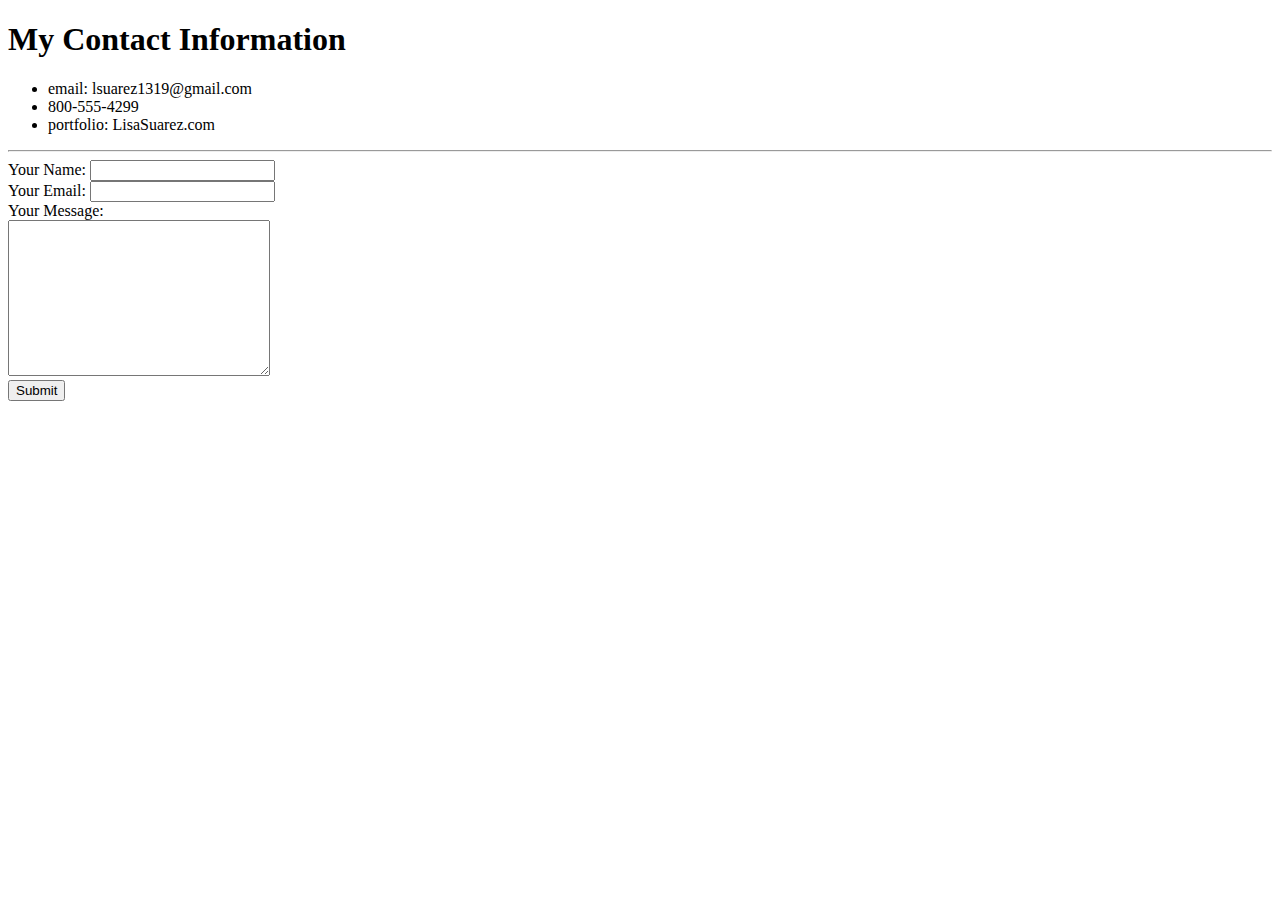
<file: contactme.html>
<!DOCTYPE html>
<html lang="en" dir="ltr">
  <head>
    <meta charset="utf-8">
    <title>Contact Me</title>
  </head>
  <body>
    <h1>My Contact Information</h1>
    <ul>
      <li>email: lsuarez1319@gmail.com</li>
      <li>800-555-4299</li>
      <li>portfolio: LisaSuarez.com</li>
    </ul>
    <hr>
  <form action="mailto:lisasuarez@integer.com" method="post" enctype="text/plain">
    <label for="">Your Name:</label>
    <input type="text" name="yourName" value=""><br>
    <label for="">Your Email:</label>
    <input type="email" name="yourEmail" value=""><br>
    <label for="">Your Message:</label><br>
    <textarea name="name" rows="10" cols="30"></textarea><br>
    <input type="submit" name="yourMessage">
  </form>
  </body>
</html>
</file>
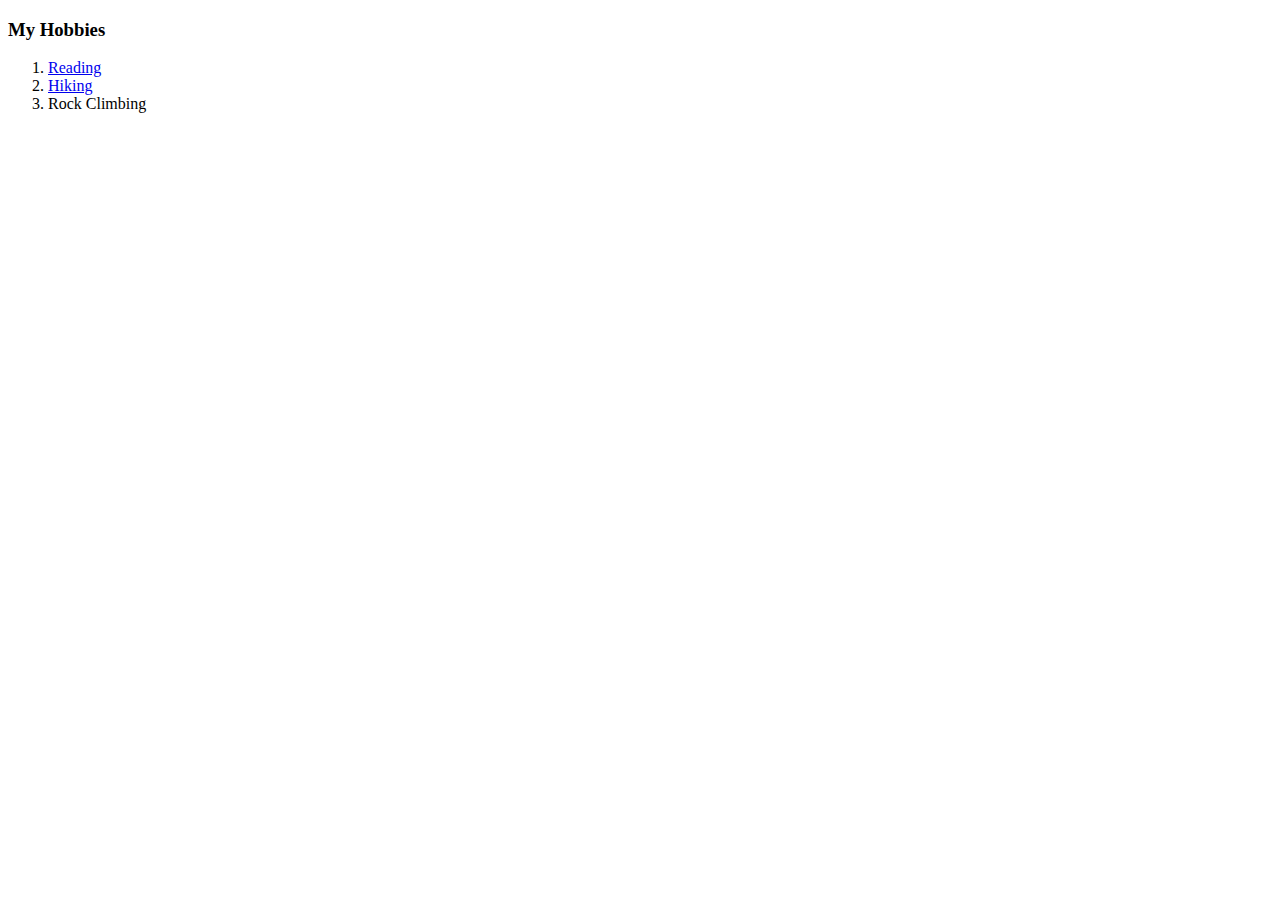
<file: hobbies.html>
<!DOCTYPE html>
<html lang="en" dir="ltr">
  <head>
    <meta charset="utf-8">
    <title>My Hobbies</title>
  </head>
  <body>
    <h3>My Hobbies</h3>
    <ol>
      <li><a href="https://hello-sunshine.com/book-club">Reading</a></li>
      <li><a href="https://www.happyhikersclub.org/">Hiking</a></li>
      <li>Rock Climbing</li>
    </ol>
  </body>
</html>
</file>
